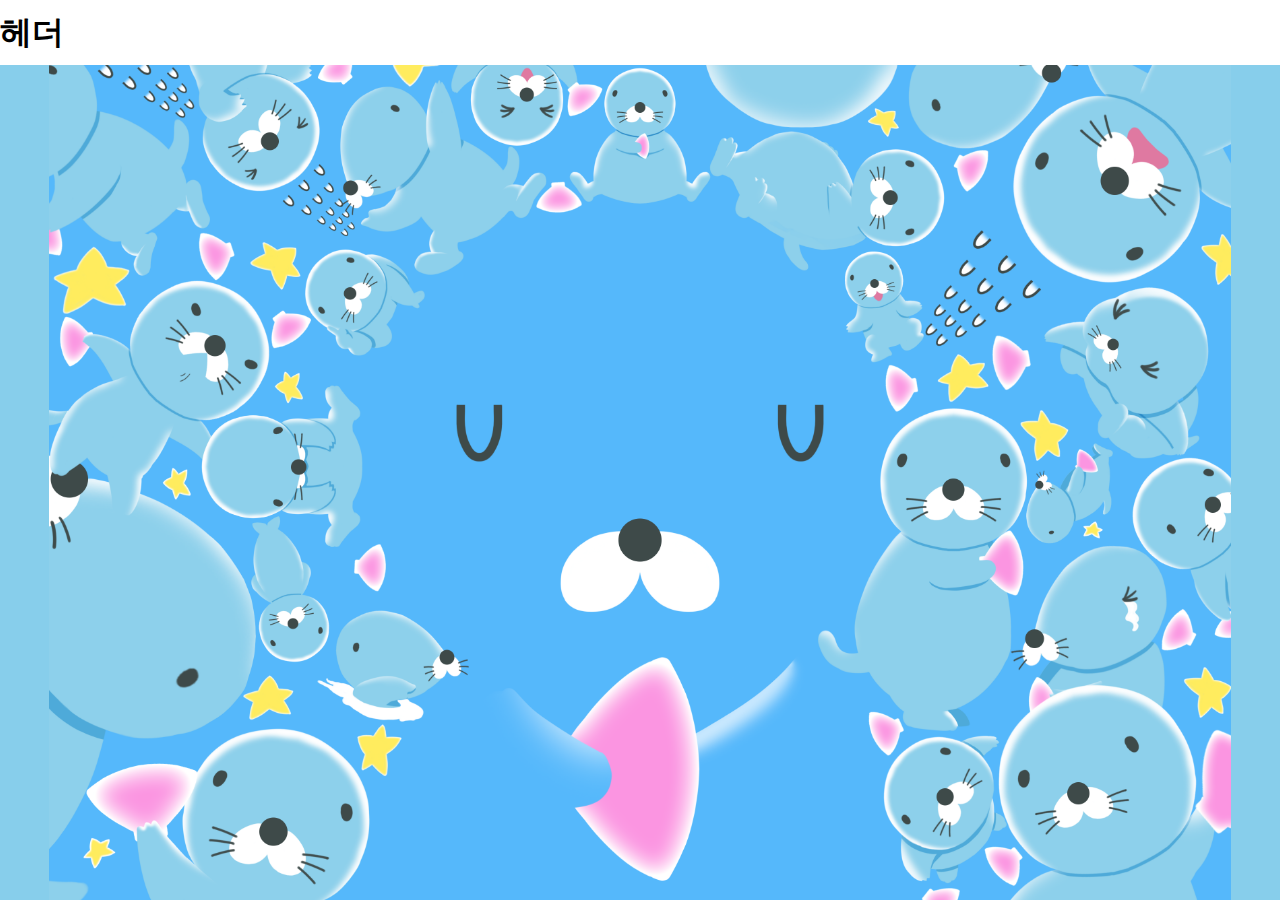
<file: index.html>
<!DOCTYPE html>
<html lang="ko">
<head>
    <meta charset="UTF-8">
    <meta name="viewport" content="width=device-width, initial-scale=1.0">
    <title>철학자 앙드레 보노</title>
    <link rel="stylesheet" href="./css/index.css">
</head>
<script>
    if( /Android|webOS|iPhone|iPad|iPod|BlackBerry|IEMobile|Opera Mini/i.test(navigator.userAgent) ) {
        window.location.href = "./m/index.html";
    } else {
        console.log("pc");
    }
</script>
<body>
    <header>
        <h1>헤더</h1>
    </header>
    <main class="main">
        <img src="./images/main.png" alt="bonobono" class="img">
    </main>
</body>
<script defer src="./js/index.js"></script>
</html>
</file>
<file: css/index.css>
body {
    margin: 0;
    overflow: hidden;
}

main {
    margin:0;
    background-color: skyblue;
    width: 100vw;
    height:calc(100vh - 65px);
}

main > img {
    display: block;
    margin: 0 auto;
}
header{height: 65px;}
header h1{margin:0; line-height: 65px;}
</file>
